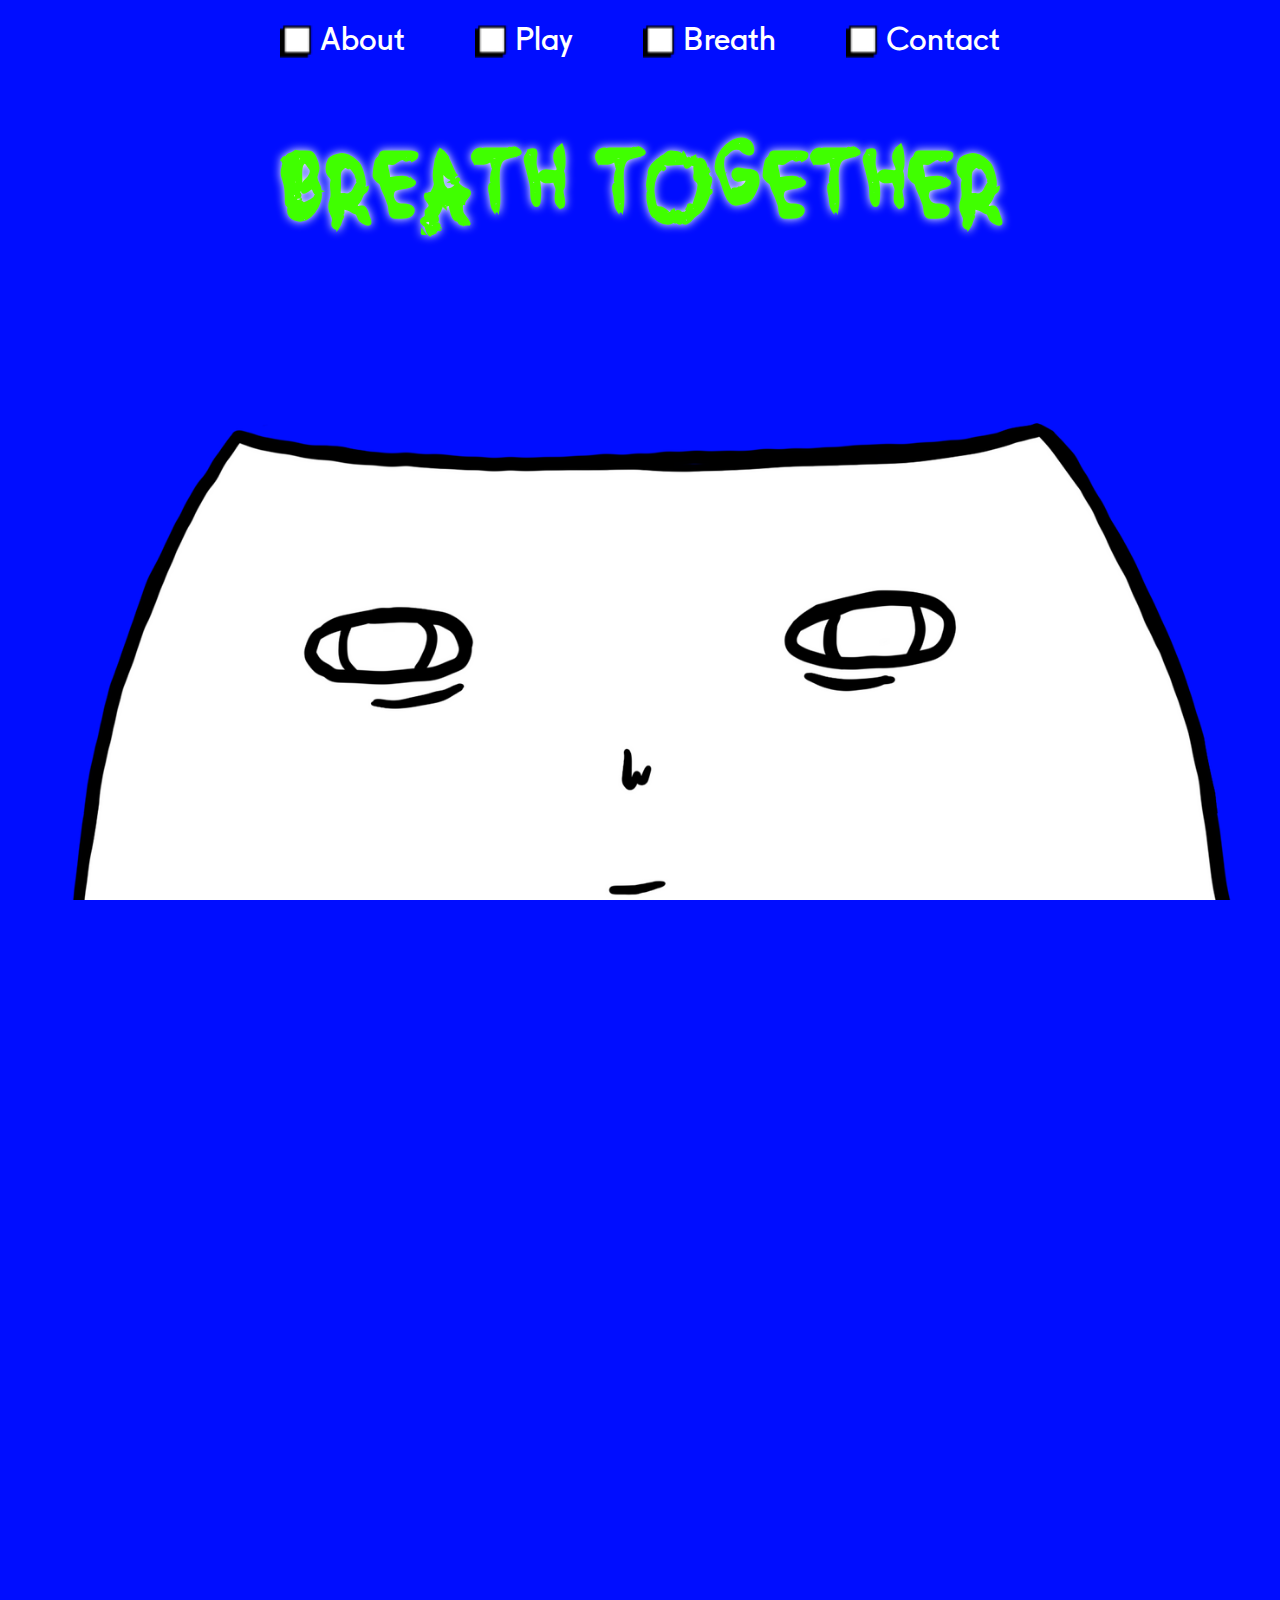
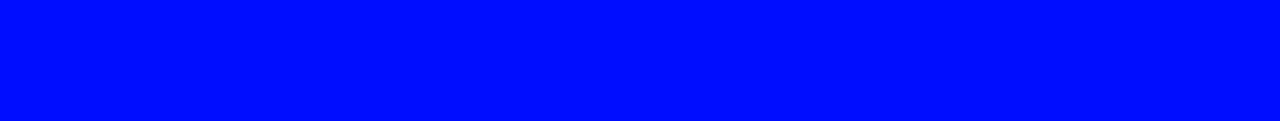
<file: index.html>
<!DOCTYPE html>
<html lang="en">
<head>
  <meta charset="UTF-8">
  <meta name="viewport" content="width=device-width, initial-scale=1.0">
  <title>Breath Together</title>
 <link rel="icon" href="image/gyul.png">
  <style>
    @font-face {
      font-family: 'ChainsawCarnage';
      src: url('font/ChainsawCarnage.ttf') format('truetype');
    }

    @font-face {
      font-family: 'Fugue-Regular';
      src: url('font/Fugue-Regular.ttf') format('truetype');
    }

    body, html {
      user-select: none;
      margin: 0;
      padding: 0;
      width: 100%;
      height: 100%;
      font-family: Arial, sans-serif;
      display: flex;
      flex-direction: column;
      justify-content: flex-start;
      align-items: center;
      background-color: #000DFF;
      color: white;
      overflow: hidden;
      position: relative;
    }

    .container {
      text-align: center;
      width: 100%;
      margin-top: 20px;
    }

    .checkbox-container {
    	z-index: 2;
      display: flex;
      justify-content: center;
      gap: 70px;
    }

    .checkbox {
      display: none;
    }

    .checkbox + label {
      display: flex;
      align-items: center;
      cursor: pointer;
      color: white;
      font-family: 'Fugue-Regular', sans-serif;
      font-size: 2em; 
      position: relative;
      padding-left: 40px;
    }

    .checkbox + label span {
      display: inline-block;
      width: 40px;
      height: 40px;
      position: absolute;
      left: 0;
      top: 0;
      background: url('white.png') center center/cover no-repeat;
    }

    .checkbox:checked + label span {
      background: url('check.png') center center/cover no-repeat;
    }

    .main-title {
    	z-index: 1;
      font-family: 'ChainsawCarnage', sans-serif;
      font-size: 6.5em; 
       color: #40FF00;
    text-shadow: 0 0 10px white;
      margin: 70px 0;
/*      text-shadow: 2px 2px 5px rgba(0, 0, 0, 0.7);*/
      text-align: center;
    }

 .about-text {
      display: none;
      position: absolute;
      top: 32%;
      left: 50%;
      transform: translate(-50%, -50%);
      font-family: 'Fugue-Regular', sans-serif;
       ;
      text-shadow: 2px 2px 5px rgba(0, 0, 0, 0.7);
      font-size: 3em;
      text-align: center;
    }

    .about-text.active {
      display: block;
    }


    /* Play 이미지 */
    .play-images {
      z-index: 5;
      align-items: center;
      display: none;
      position: absolute;
      top: 30%;
      left: 50%;
      transform: translateX(-50%);
      gap: 50px;
    }

    .play-images.active {
      display: flex;
    }

    .play-images img {
      width: 500px; /* 이미지 크기 증가 */
      height: auto;
    }

    /* Breath 배경 */
    .breath-background {
      position: absolute;
      top: 0;
      left: 0;
      width: 100%;
      height: 100%;
      z-index: -1;
      transition: background 0.3s ease;
     
    }

    .breath-background.active {
      background: url('image/download.gif') center center/cover;
    }

    /* Contact 정보 */
    .contact-info {
      display: none;
      font-size: 1.2em;
      position: absolute;
      top: 20px;
      left: 20px;
    }

    .contact-info.active {
      display: block;
    }

    /* Main 이미지 */
    .image-container {
    	position: relative;
    	z-index: 1;
      margin-top: 20px;
      text-align: center;
    }

    .main-image {
    margin-top: 100px;
      width: 1300px;
      height: auto;
    }

.contact-box {
	z-index: 10;
      position: absolute;
      display: none;
      padding: 30px 20px;
      background: white;
      border: 8px solid black;
      color: #000DFF;
      font-family: 'Fugue-Regular', sans-serif;
      font-size: 2em;
      box-shadow: 2px 2px 10px rgba(0, 0, 0, 0.5);
      cursor: grab;
    }

    .contact-box.active {
      display: block;
    }
    #nameBox {
      top: 200px;
      left: 800px;
    }

    #handleBox {
      top: 400px;
      left: 100px;


  </style>
  <link rel="icon" href="image/mop.png" type="image/png">

</head>
<body>

  <div class="container">
    <!-- 체크박스 컨트롤 -->
    <div class="checkbox-container">
      <input type="checkbox" id="about" class="checkbox">
      <label for="about"><span></span>About</label>

      <input type="checkbox" id="play" class="checkbox">
      <label for="play"><span></span>Play</label>

      <input type="checkbox" id="breath" class="checkbox">
      <label for="breath"><span></span>Breath</label>

      <input type="checkbox" id="contact" class="checkbox">
      <label for="contact"><span></span>Contact</label>
    </div>

    <!-- 타이틀 -->
    <h1 class="main-title">Breath Together</h1>

    <!-- About 텍스트 -->
    <div id="about-text" class="about-text">
      Having a hard day? Breath together!
    </div>

    <!-- Play 이미지 -->
    <div id="play-images" class="play-images">
      <img src="image/fri.gif" alt="fri">
        <a href="clean.html"><img src="image/toolkit.png" alt="toolkit"></a>
      <img src="image/gyul.gif" alt="gyul">
    </div>

    <!-- 배경 -->
    <div id="breath-background" class="breath-background"></div>

    <!-- Main 이미지 -->
    <div class="image-container">
      <img src="0.svg" alt="Main" class="main-image">
        <div class="pupil" id="leftEye"></div>
  <div class="pupil" id="rightEye"></div>
    </div>

  </div>


 <div class="contact-box" id="nameBox">2024&copy;SEOYOUNG KOH</div>
  <div class="contact-box" id="handleBox">@GOSEOZERO</div>

  <script>
    // 체크박스 동작 처리
    document.getElementById('about').addEventListener('change', function () {
      document.getElementById('about-text').classList.toggle('active', this.checked);
    });

    document.getElementById('play').addEventListener('change', function () {
      document.getElementById('play-images').classList.toggle('active', this.checked);
    });

    document.getElementById('breath').addEventListener('change', function () {
      const body = document.body;
      if (this.checked) {
        body.style.background = "url('green.gif') center center/cover no-repeat";
      } else {
        body.style.background = "#000DFF";
      }
    });
    document.getElementById('contact').addEventListener('change', function () {
      const nameBox = document.getElementById('nameBox');
      const handleBox = document.getElementById('handleBox');
      if (this.checked) {
        nameBox.classList.add('active');
        handleBox.classList.add('active');
      } else {
        nameBox.classList.remove('active');
        handleBox.classList.remove('active');
      }
    });

    // 드래그 기능 추가
    function makeDraggable(element) {
      let isDragging = false;
      let offsetX, offsetY;

      element.addEventListener('mousedown', (e) => {
        isDragging = true;
        offsetX = e.clientX - element.offsetLeft;
        offsetY = e.clientY - element.offsetTop;
        element.style.cursor = 'grabbing';
      });

      document.addEventListener('mousemove', (e) => {
        if (isDragging) {
          element.style.left = `${e.clientX - offsetX}px`;
          element.style.top = `${e.clientY - offsetY}px`;
        }
      });

      document.addEventListener('mouseup', () => {
        isDragging = false;
        element.style.cursor = 'grab';
      });
    }

    // 드래그 가능한 요소 지정
    makeDraggable(document.getElementById('nameBox'));
    makeDraggable(document.getElementById('handleBox'));


    // 눈 움직임 함수
// 눈동자 커서 추적 함수
  function makeEyeFollowCursor(pupil, eyeX, eyeY, eyeRadius) {
    document.addEventListener('mousemove', (event) => {
      const mouseX = event.clientX;
      const mouseY = event.clientY;

      // 눈 중심 좌표
      const eyeCenterX = eyeX * window.innerWidth;
      const eyeCenterY = eyeY * window.innerHeight;

      // 마우스와 눈 중심 사이의 거리 계산
      const deltaX = mouseX - eyeCenterX;
      const deltaY = mouseY - eyeCenterY;
      const distance = Math.sqrt(deltaX ** 2 + deltaY ** 2);

      // 눈동자가 움직일 최대 거리 제한
      const maxDistance = eyeRadius;

      // 눈동자의 새로운 위치 계산
      let offsetX = deltaX;
      let offsetY = deltaY;

      if (distance > maxDistance) {
        const scale = maxDistance / distance;
        offsetX *= scale;
        offsetY *= scale;
      }

      pupil.style.transform = `translate(${offsetX}px, ${offsetY}px)`;
    });
  }

  // 왼쪽 눈 설정
  const leftPupil = document.getElementById('leftEye');
  makeEyeFollowCursor(leftPupil, 0.47, 0.45, 15); // 눈 중심과 반지름 설정

  // 오른쪽 눈 설정
  const rightPupil = document.getElementById('rightEye');
  makeEyeFollowCursor(rightPupil, 0.53, 0.45, 15); // 눈 중심과 반지름 설정
  </script>

  </script>
</body>
</html>
</file>
